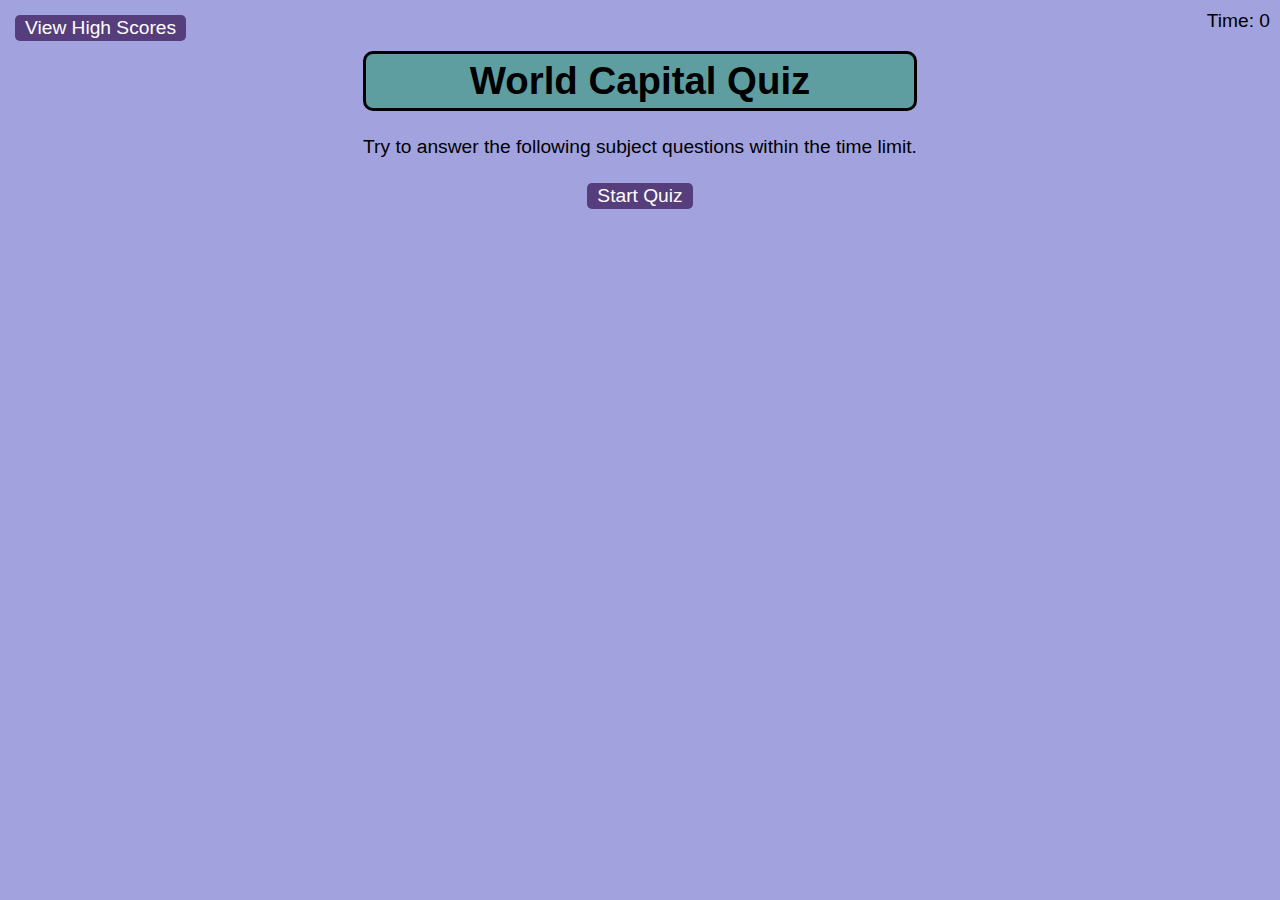
<file: index.html>
<!DOCTYPE html>
<html lang="en">
  <head>
    <meta charset="UTF-8" />
    <meta http-equiv="X-UA-Compatible" content="IE=edge" />
    <meta name="viewport" content="width=device-width, initial-scale=1.0" />
    <link rel="stylesheet" href="assets/css/style.css" />
    <title>World Capital Quiz</title>
  </head>
  <body>
    <nav>
        <div class="timer">Time: <span id="time">0</span></div>
      
      
    </nav>
    <section>
      <div class="start" id="start-screen">
        <h1>World Capital Quiz</h1>
        <p>
          Try to answer the following subject questions within the time limit.
        </p>
        <button id="start">Start Quiz</button>
      </div>

      <div class="hide" id="questions">
        <h2 id="question-text"></h2>
        <div id="choices" class="choices"></div>
      </div>

      <div class="hide" id="end-screen">
        <h2>Time is up!!!</h2>
        <p>Your final scores is <span id="final-score"></span></p>
        <p>
          Enter initals: <input type="text" id="initials" max="3" />
          <button id="submit">Submit</button>
        </p>
      </div>

      
      <div id="feedback" class="feedback hide"></div>
      
      
    </section>
    <div class="highscores"><a href="highscores.html"><button>View High Scores</button></a></div>
    <script src="./assets/js/index.js"></script>
  </body>
</html>
</file>
<file: assets/css/style.css>
body {
    background-color: rgb(162, 162, 223);
    font-family: Arial;
    font-size: 120%;
  }
  
  section {
    margin-top: 25px;
    display: flex;
    justify-content: center;
    align-items: center;
  }

  a {
    text-align: center;
    color: #563d7c;
    text-decoration: none;
    transition: color 0.1s;
  }
  
  a:hover {
    color: #8570a5;
  }
  
  button {
    display: inline-block;
    margin: 5px;
    cursor: pointer;
    font-size: 100%;
    background-color: #563d7c;
    border-radius: 5px;
    padding: 2px 10px;
    color: white;
    border: 0;
    transition: background-color 0.1s;
  }
  
  button:hover {
    background-color: #8570a5;
  }
  
  .choices button {
    display: block;
  }
  
  input[type="text"] {
    font-size: 100%;
  }
  
  ol {
    padding-left: 0px;
    max-height: 400px;
    overflow: auto;
  }
  
  li {
    padding: 5px;
    list-style: decimal inside none;
  }
  
  li:nth-child(odd) {
    background-color: #f3edfc;
  }
  
  .wrapper {
    margin: 100px auto 0 auto;
    max-width: 600px;
  }
  
  .hide {
    display: none;
  }
  
  .start {
    text-align: center;
  }
  
  .highscores {
    position: absolute;
    top: 10px;
    left: 10px;
  }
  
  .feedback {
    font-style: italic;
    font-size: 15px;
    margin-left: -60px;
    padding-top: 10px;
    color: blue;
    border-radius: 10px solid blue;
  }
  
  .timer {
    position: absolute;
    top: 10px;
    right: 10px;
  }

  h1, h2 {
    border: 3px solid black;
    border-radius: 10px;
    padding: 5px;
    background-color: cadetblue;
  }
</file>
